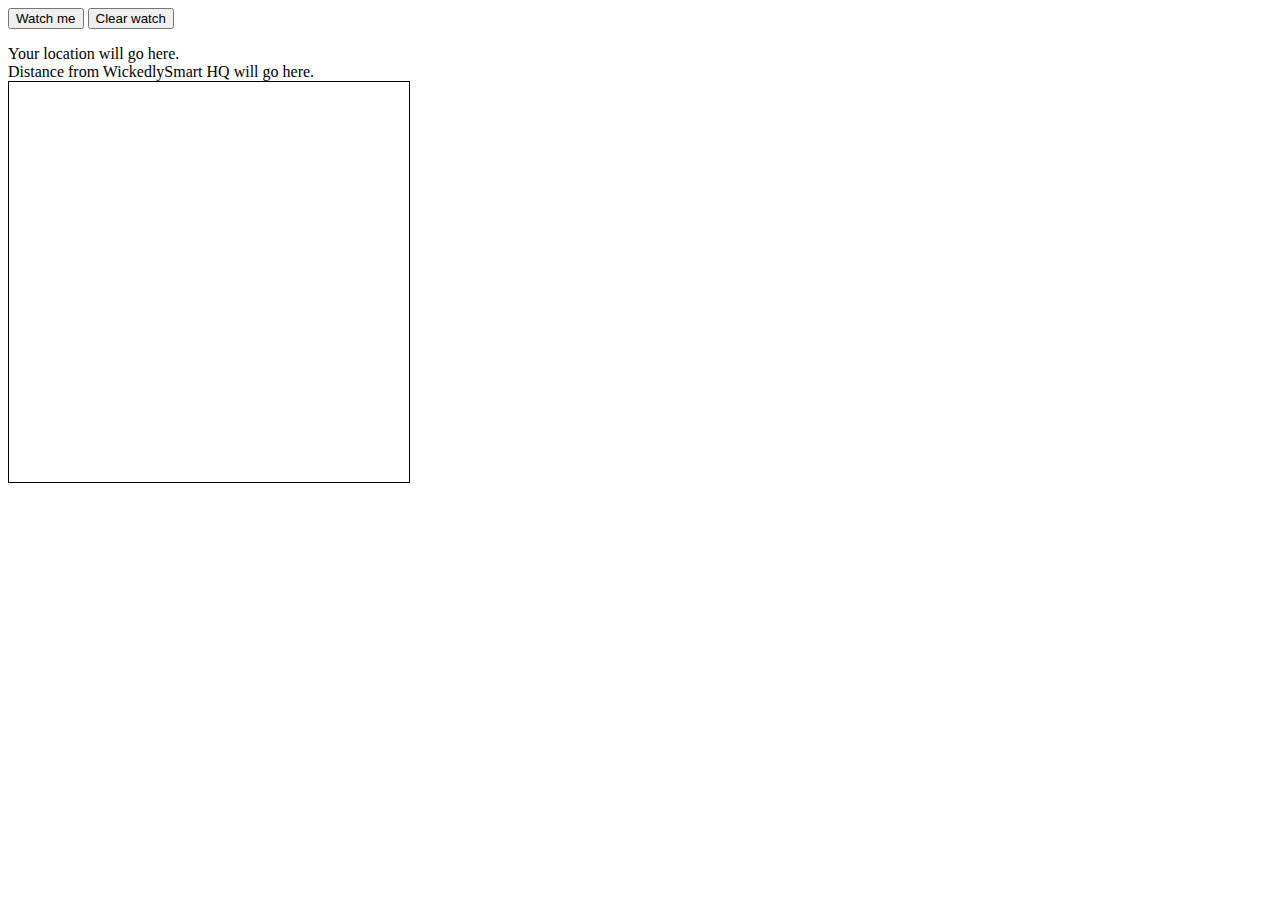
<file: location/index.html>
<doctype html>
<html>
	<head>
		<meta charset="utf-8">
		<link rel="stylesheet" href="style.css">
		<title>Whereever you go, there you are</title>
		<script src="index.js"></script>
		<script src="http://maps.google.com/maps/api/js?sensor=true"></script>
	</head>
	<body>
		<form>
			<input type="button" id="watch" value="Watch me">
			<input type="button" id="clearWatch" value="Clear watch">
		</form>
		<div id="location">
			Your location will go here.
		</div>
		<div id="distance">
			Distance from WickedlySmart HQ will go here.
		</div>
		<div id="map">
			
		</div>
	</body>
</html>
</file>
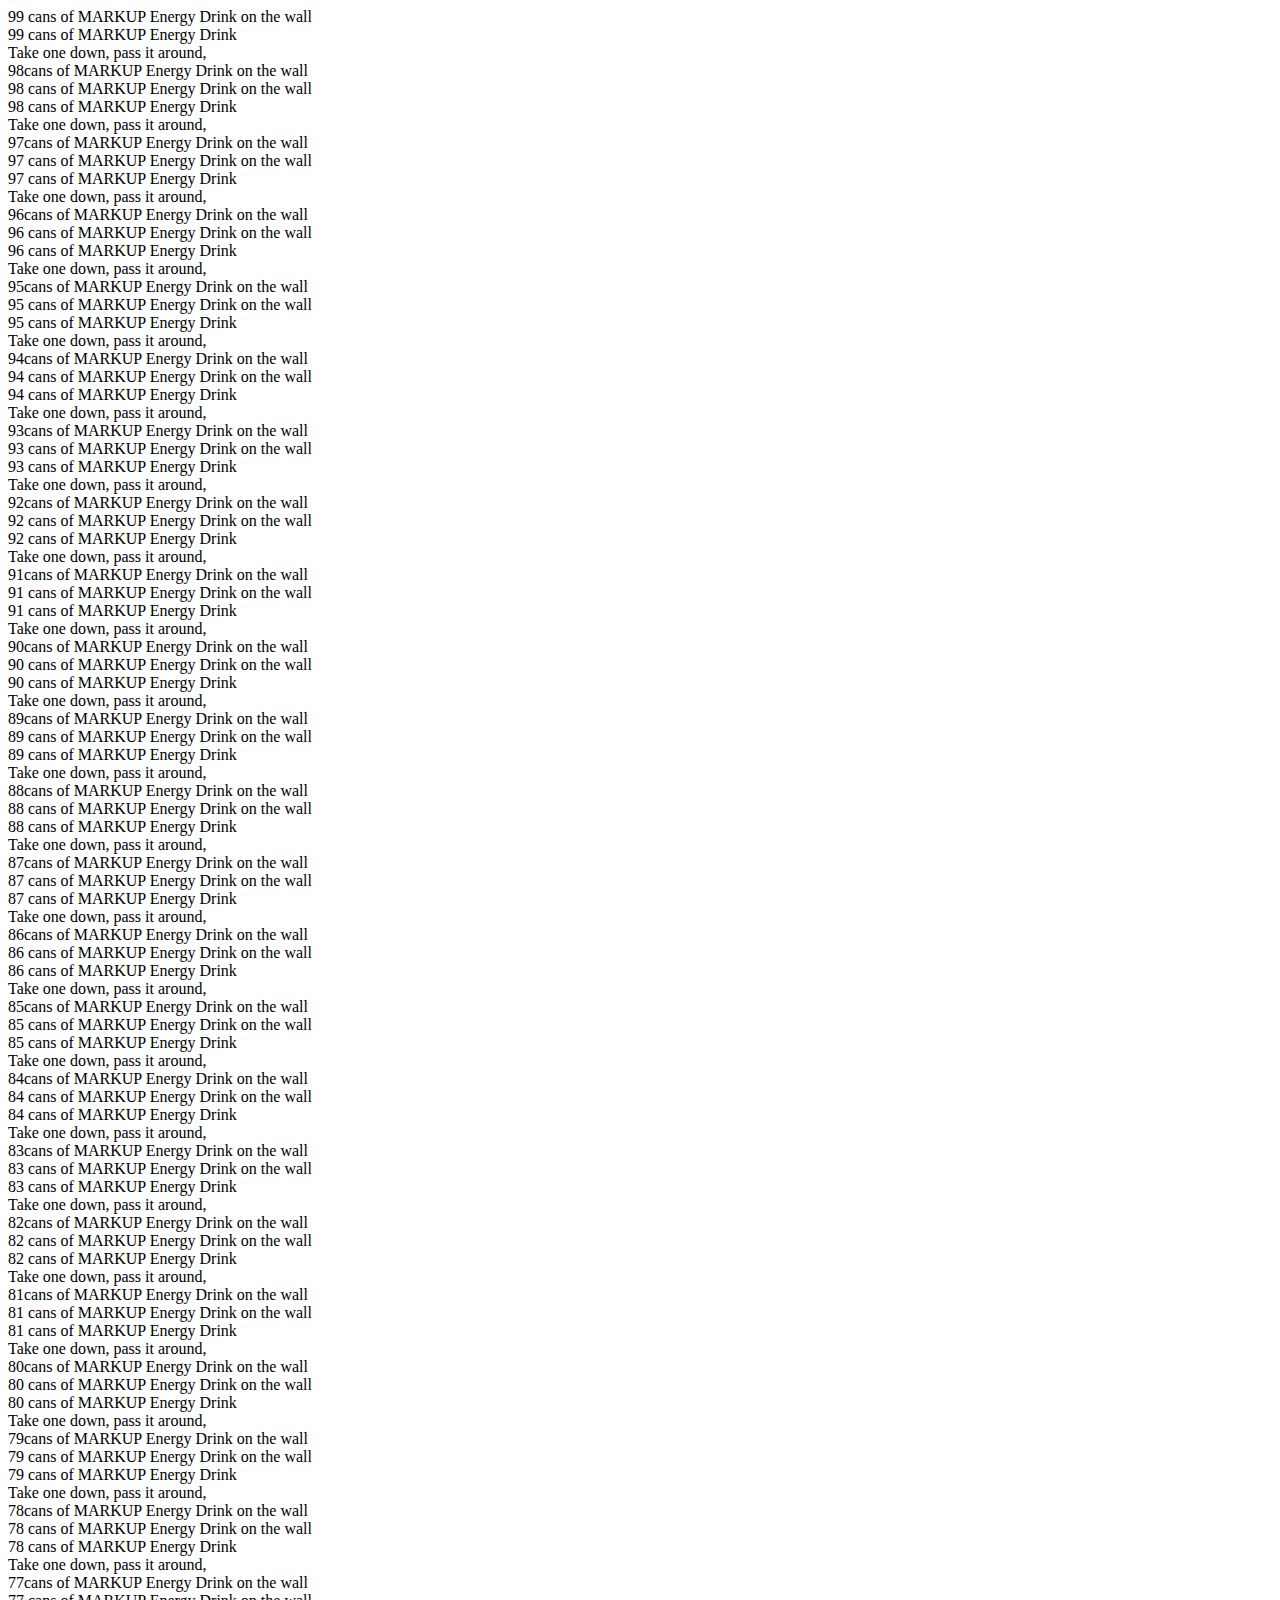
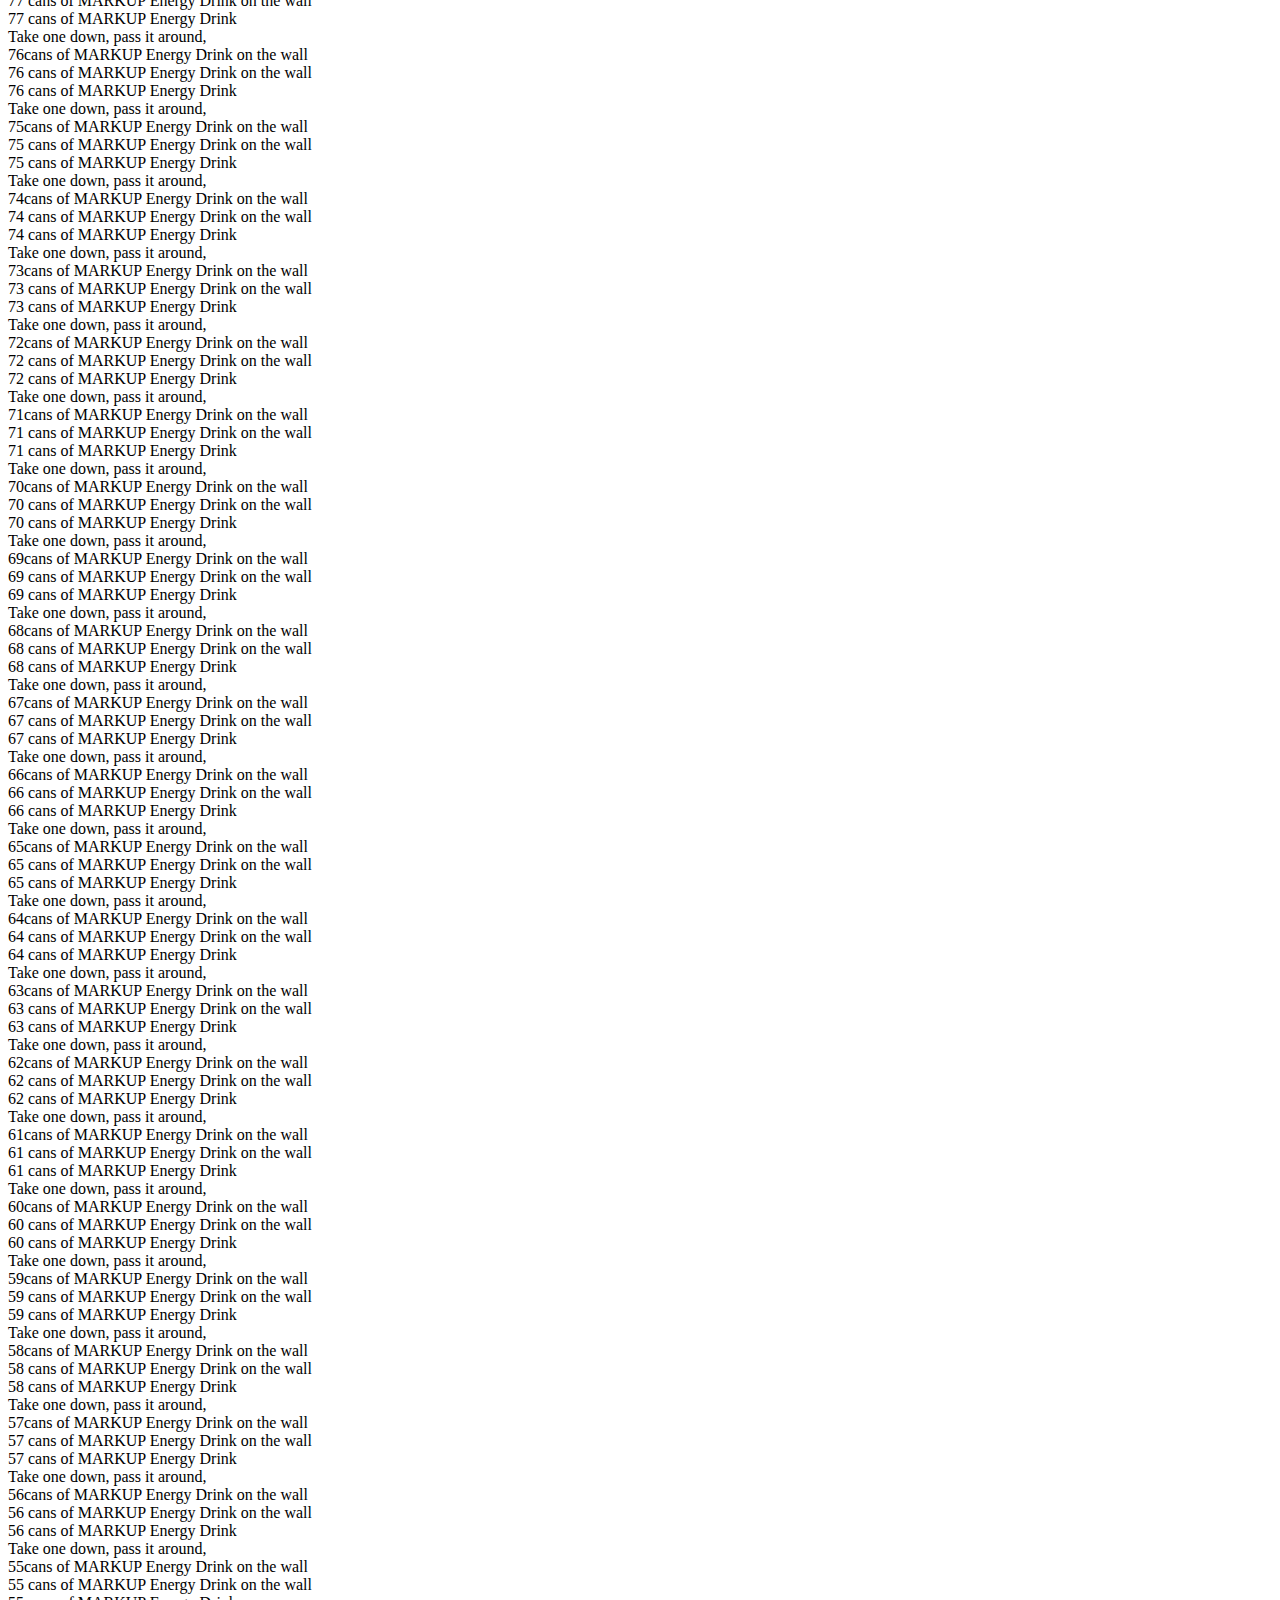
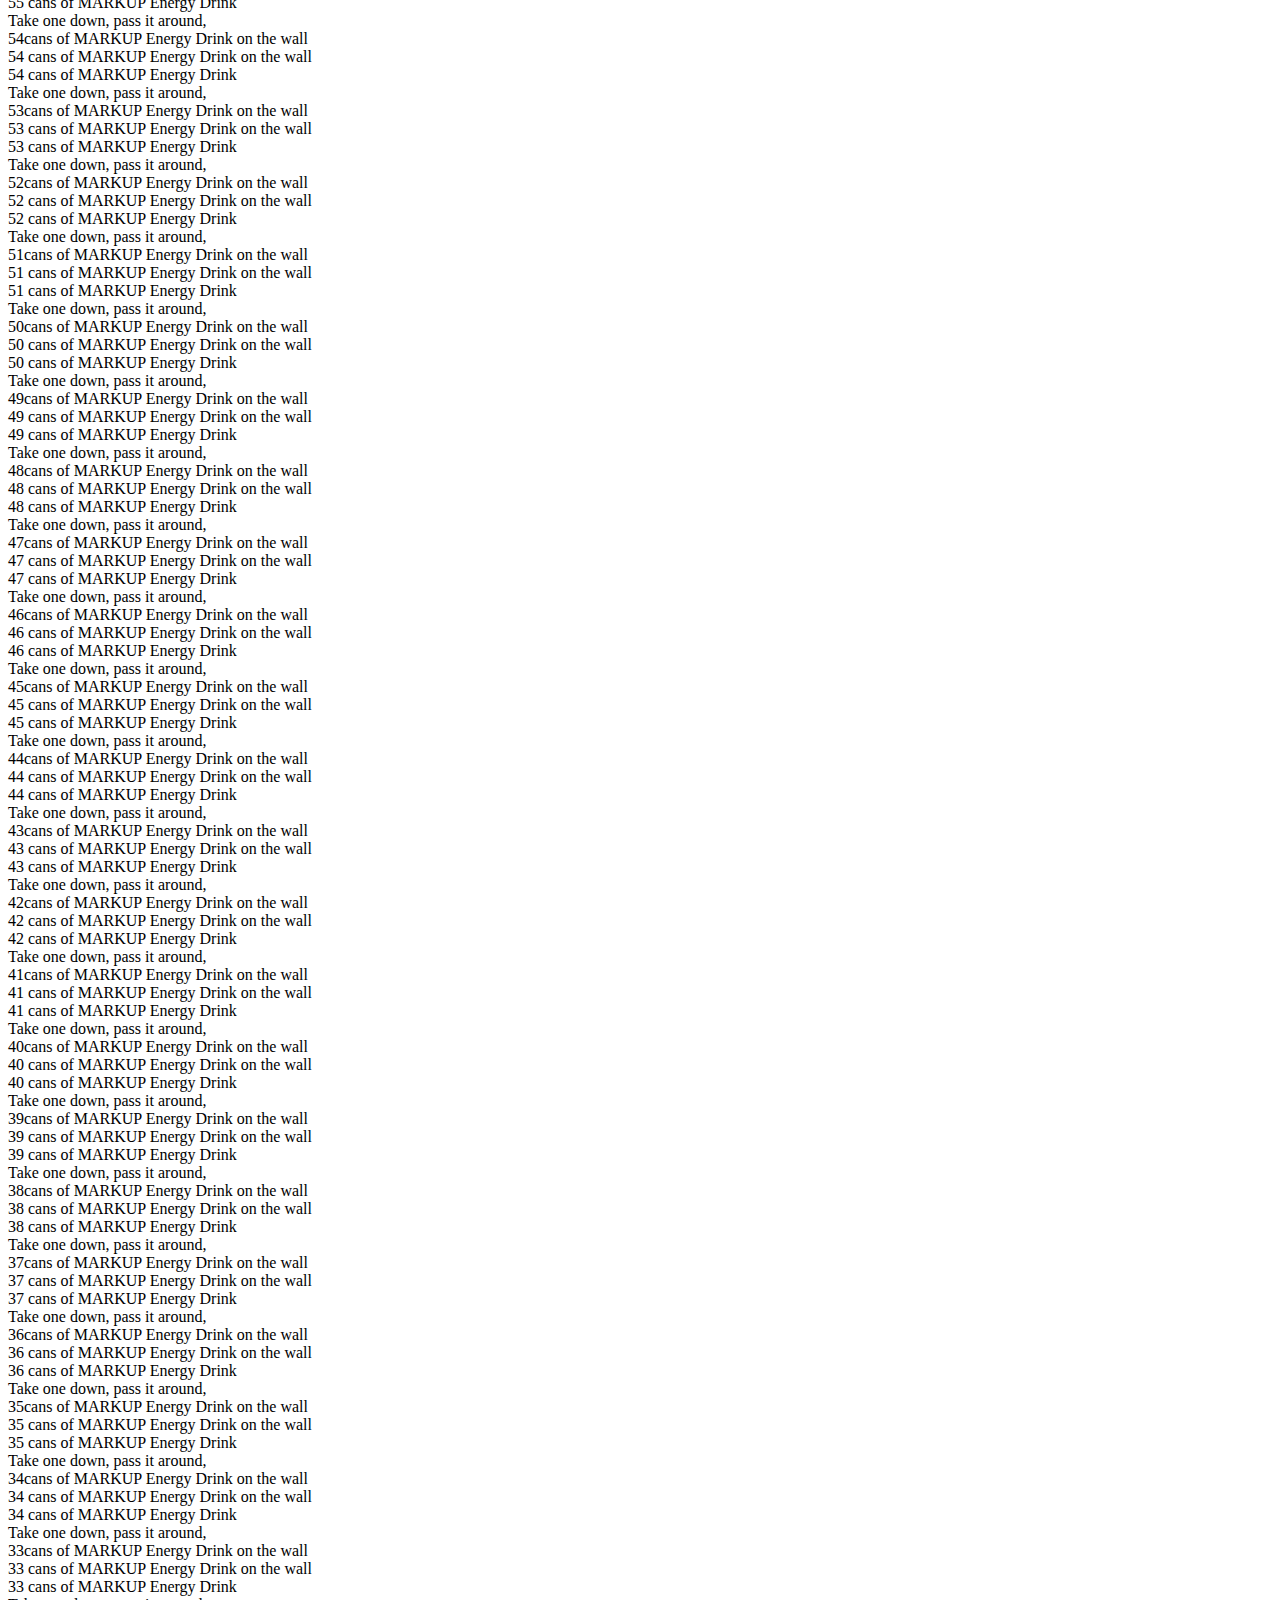
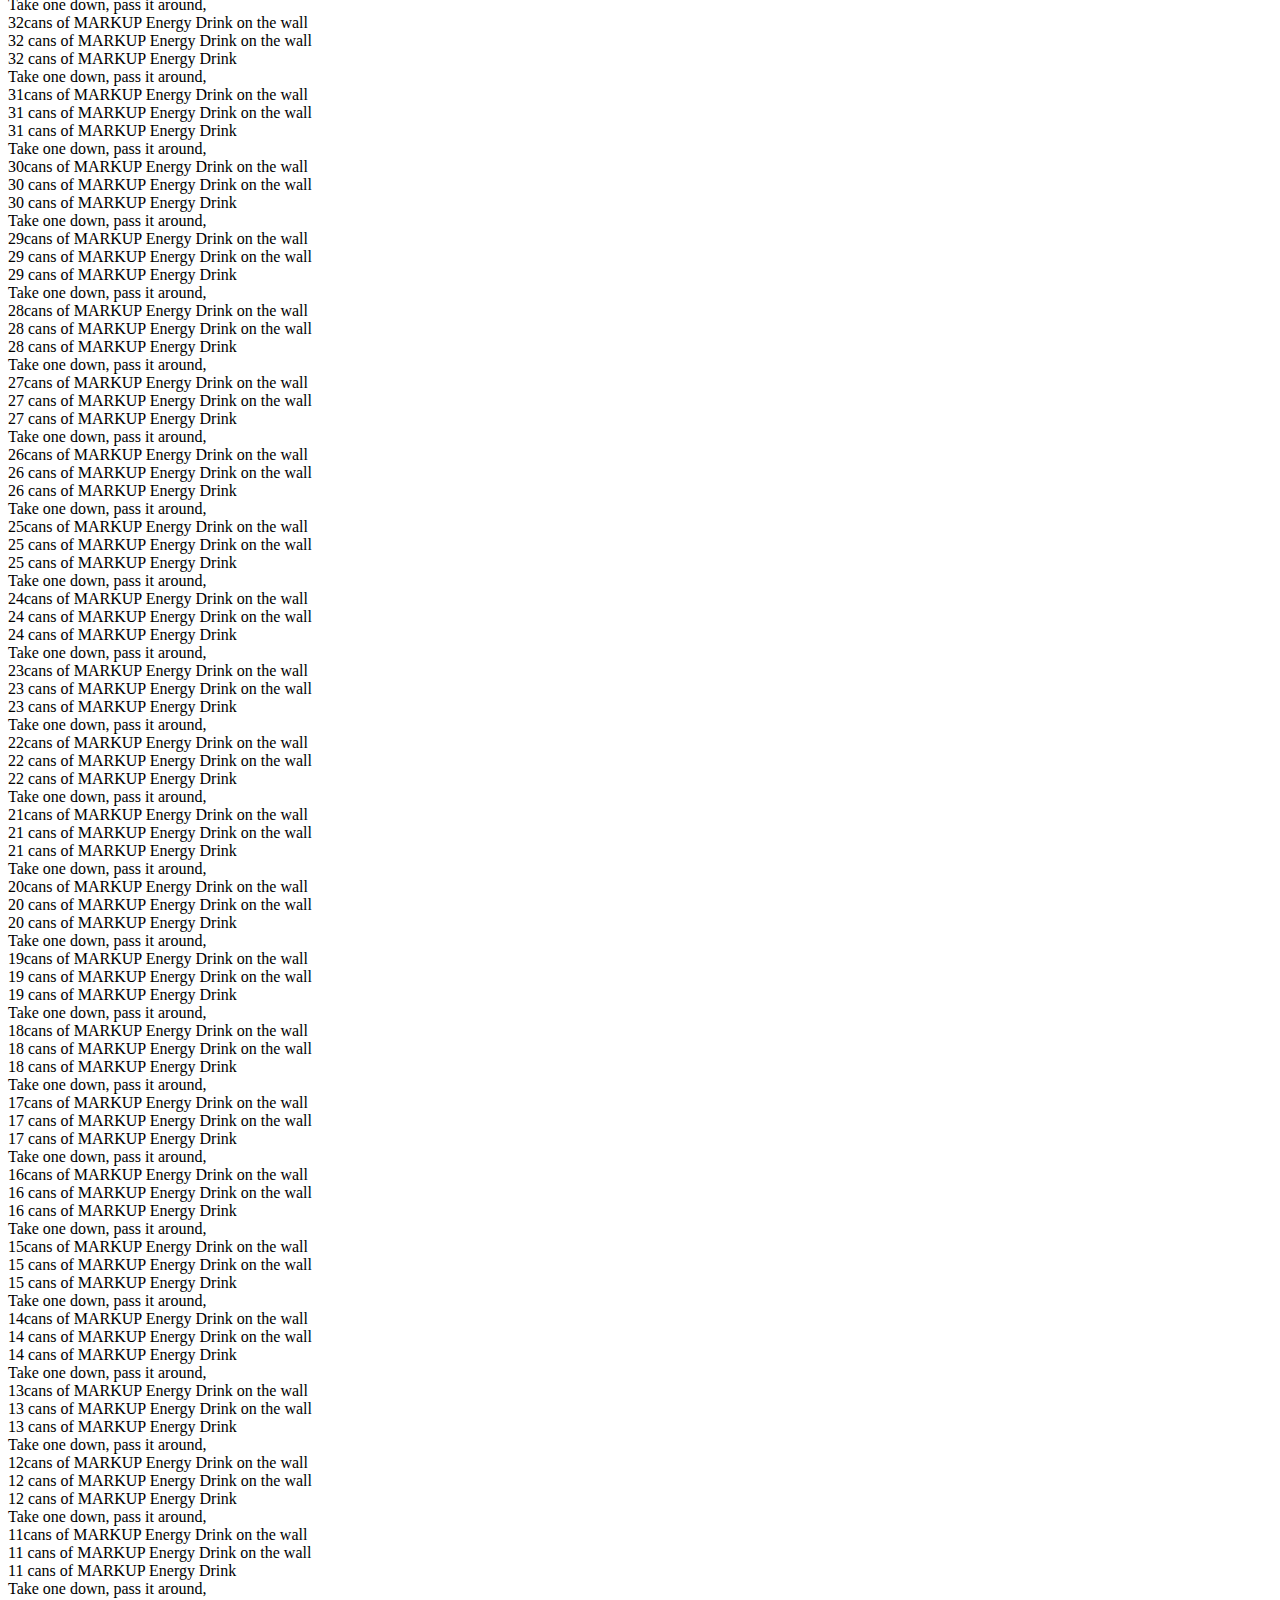
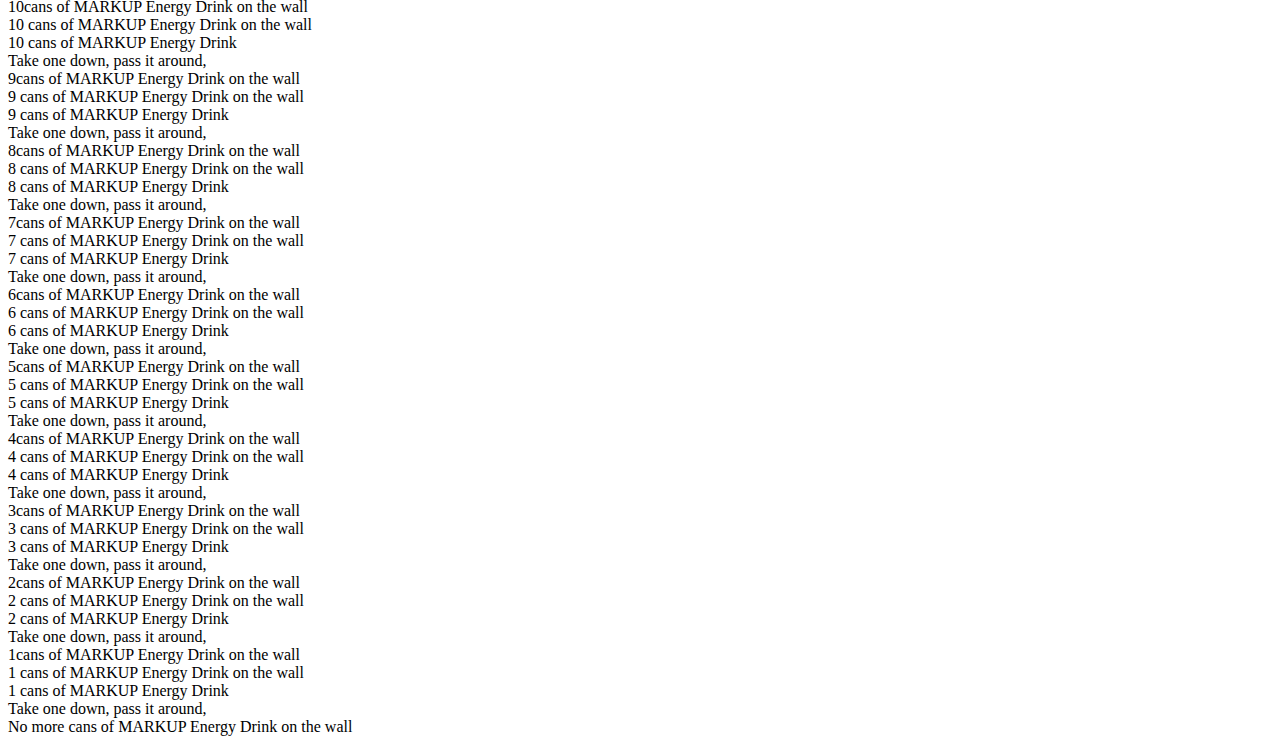
<file: lyrics/index.html>
<!doctype html>
<html>
	<head>
		<meta charset="utf-8">
		<title>My First JavaScript</title>
	</head>
	<body>
		<script>
			var drink = "MARKUP Energy Drink";
			var lyrics = "";
			var cans = 99;
			while (cans > 0) {
				lyrics = lyrics + cans + " cans of " + drink + " on the wall <br>";
				lyrics = lyrics + cans + " cans of " + drink + "<br>";
				lyrics = lyrics + "Take one down, pass it around,<br>";
				if (cans > 1) {
					lyrics = lyrics + (cans-1) + "cans of " + drink + " on the wall <br>";
				}
				else {
					lyrics = lyrics + "No more cans of " + drink + " on the wall <br>";
				}
				cans = cans -1;
			}
			document.write(lyrics);
		</script>
	</body>
</html>
</file>
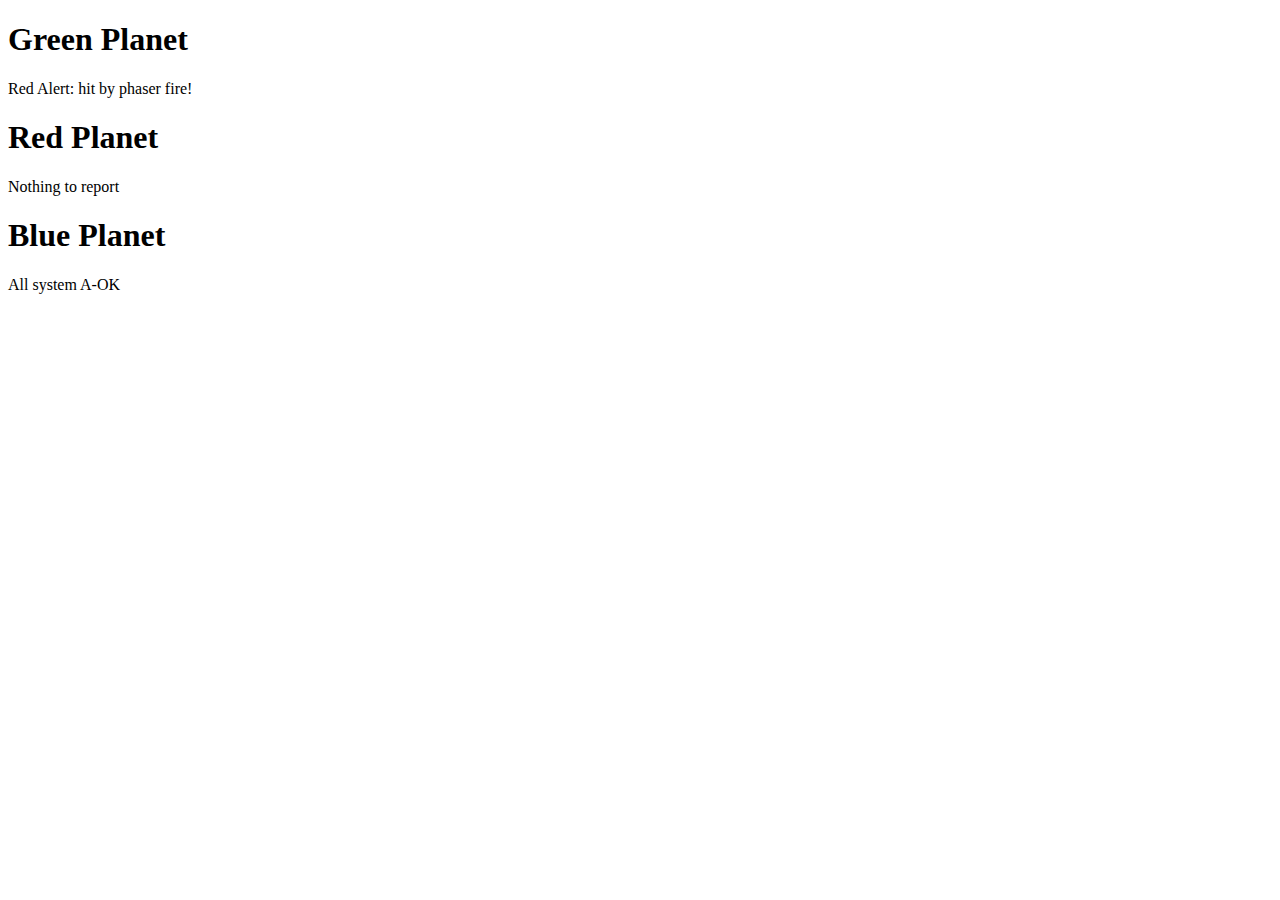
<file: planet/index.html>
<!doctype html>
<html>
	<head>
		<meta charset="utf-8">
		<script src="index.js"></script>
	</head>
	<body>
		<h1>Green Planet</h1>
		<p id="greenplanet"> All is well</pk>
		<h1>Red Planet</h1>
		<p id="redplanet">Nothing to report</p>
		<h1>Blue Planet</h1>
		<p id="blueplanet">All system A-OK</p>
	</body>
</html>
</file>
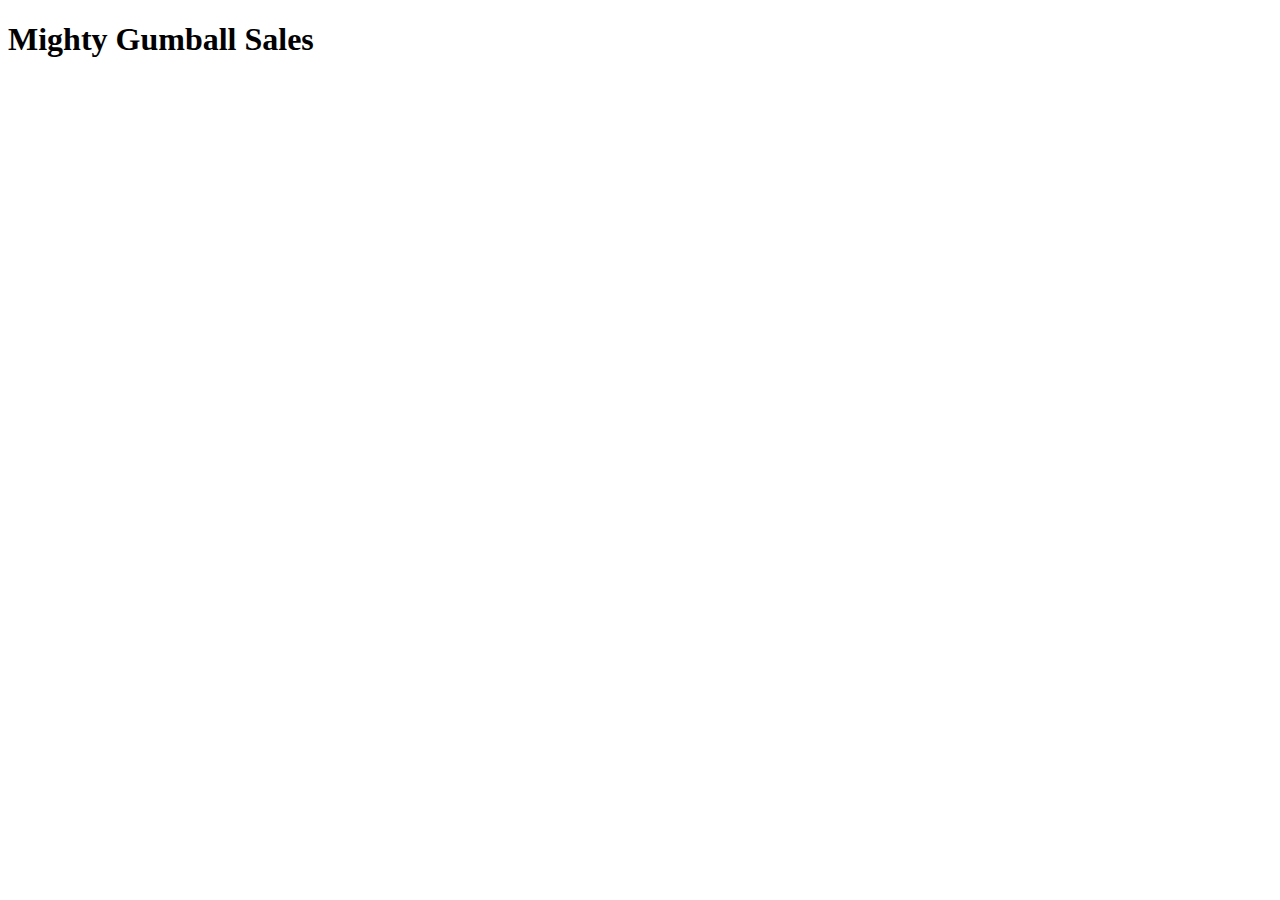
<file: sales/index.html>
<!doctype html>
<html>
	<head>
		<title>Mighty Gumball (JSON)</title>
		<meta charset="utf-8">
		<script src="index.js"></script>
		<link rel="stylesheet" href="style.css">
	</head>
	<body>
		<h1>Mighty Gumball Sales</h1>
		<div id="sales">
		</div>
	</body>
</html>
</file>
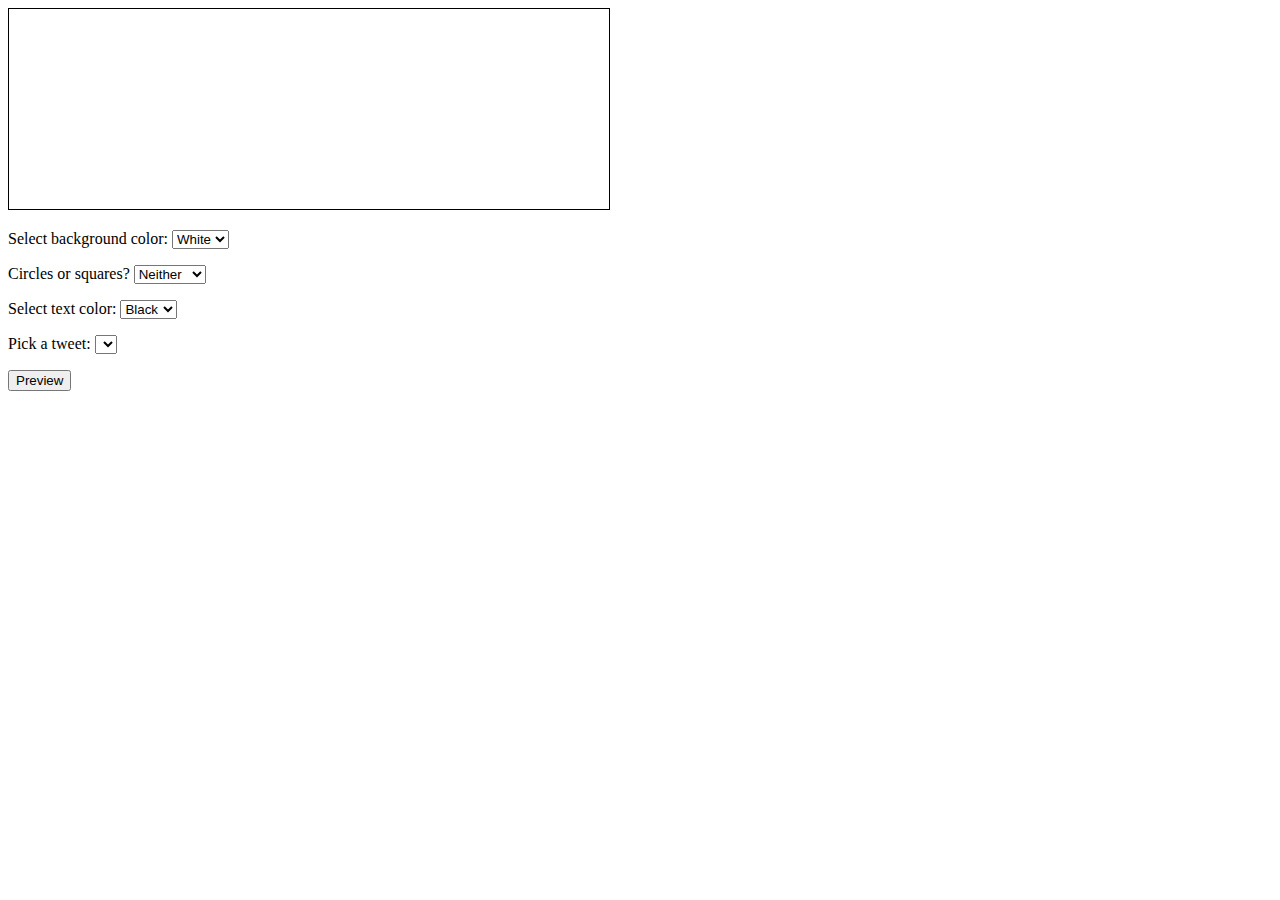
<file: tweet/index.html>
<!doctype html>
<html lang="en">
	<head>
		<meta charset="utf-8">
		<link rel="stylesheet" href="style.css">
		<title>Tweet  Shirt</title>
		<script src="index.js"></script>
	</head>
	<body>
		<canvas id="tshirtCanvas" width="600" height="200">
			
		</canvas>
		<form>
			<p>
				<label for="backgroundColor">Select background color:</label>
				<select id="backgroundColor">
					<option value="white" selected="selected">White</option>
					<option value="black">Black</option>
				</select>
			</p>
			<p>
				<label for="shape">Circles or squares?</label>
				<select id="shape">
					<option value="none" selected="selected">Neither</option>
					<option value="circles">Circles</option>
					<option value="squares">Squares</option>
				</select>
			</p>
			<p>
				<label for="foregroundColor">Select text color:</label>
				<select id="foregroundColor">
					<option value="black" selected="selected">Black</option>
					<option value="white">White</option>
				</select>
			</p>
			<p>
				<label for="tweets">Pick a tweet:</label>
				<select id="tweets">
				</select>
			</p>
			<p>
				<input type="button" id="previewButton" value="Preview">
			</p>
		</form>
		<script src="https://api.github.com/users/Vishesh-Mukherjee/followers?callback=updateTweets"></script>
	</body>
</html>
</file>
<file: location/style.css>
#map {
	width: 400px;
	height: 400px;
	border: 1px solid black;
}
</file>
<file: sales/style.css>
.cream {
	background-color: #F4ECEA;
}

.saleItem {
	padding: 1.5em;
	font-size: 1.2em;
}
</file>
<file: tweet/style.css>
canvas {
	border: 1px solid black;
}
</file>
